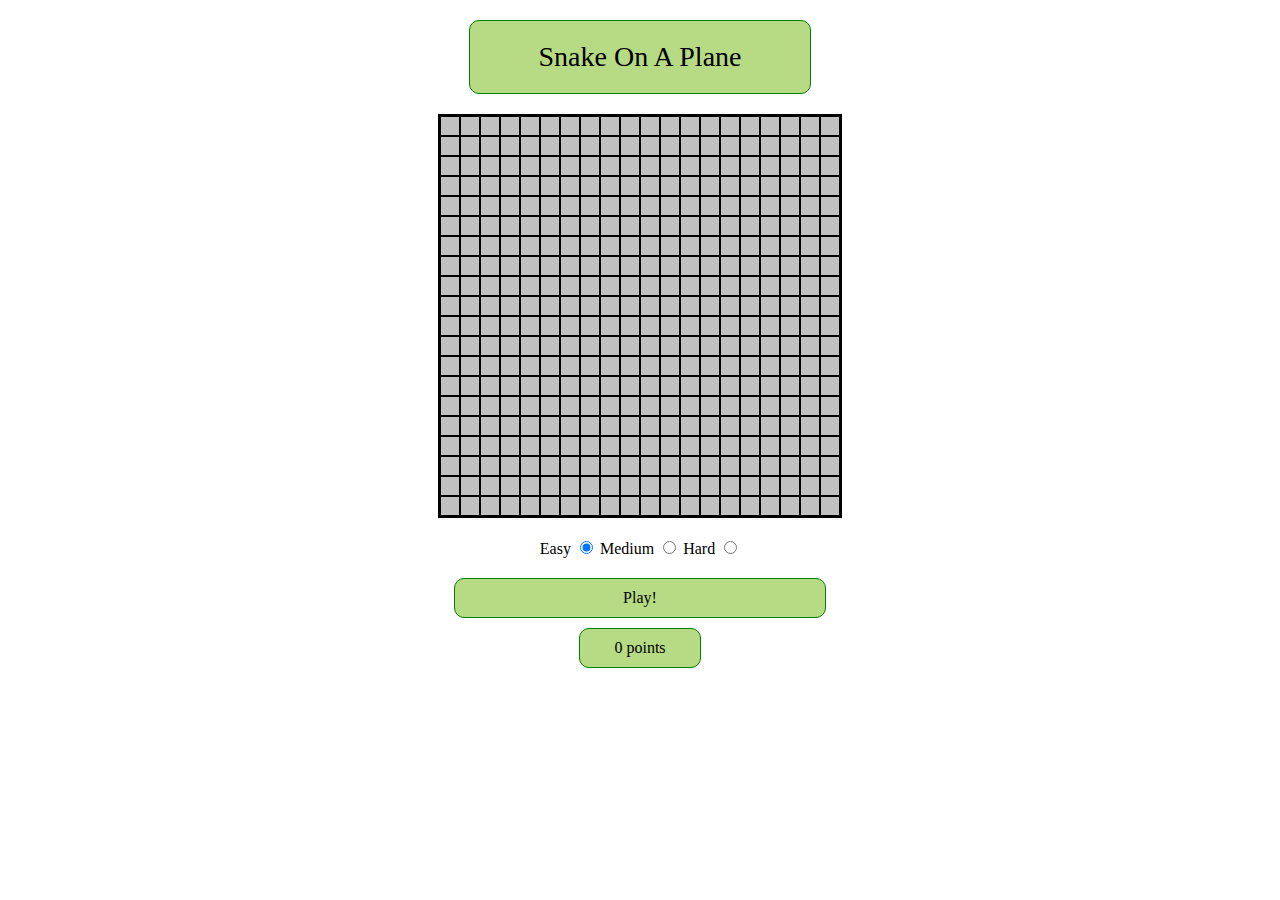
<file: index.html>
<!DOCTYPE html>
<html>
  <head>
    <meta charset="utf-8">
    <title>Snake</title>
    <script src="./jquery-2.1.1.js"></script>

  </head>
  <body>
    <script src="./jquery-2.1.1.js"></script>
    <script src="./snake.js"></script>
    <script src="./snakeView.js"></script>
    <link rel="stylesheet" type="text/css" href="snake.css">
    <main group>
      <header>Snake On A Plane</header>

      <figure></figure>

      <div class="speed-btns">
        <label>Easy
          <input type="radio" name="speed" value="500" checked>
        </label>

        <label>Medium
          <input type="radio" name="speed" value="300">
        </label>

        <label>Hard
          <input type="radio" name="speed" value="100">
        </label>
      </div>
      <div class="play-or-pause">Play!</div>

      <div class="points">0 points</div>
      <div class="modal hidden">
        <div class="modal-screen"></div>
        <div class="modal-form">Game Over!
          <div>Final Score: <span class="points"></span> points</div>
          <button class="reset">Try again?</button>
        </div>
      </div>
    </main>
    <script>
      $(function(){
        var $body = $("figure")
        var board = new SnakeGame.Board();
        var view = new SnakeGame.View($body, board);
      })
    </script>
  </body>
</html>
</file>
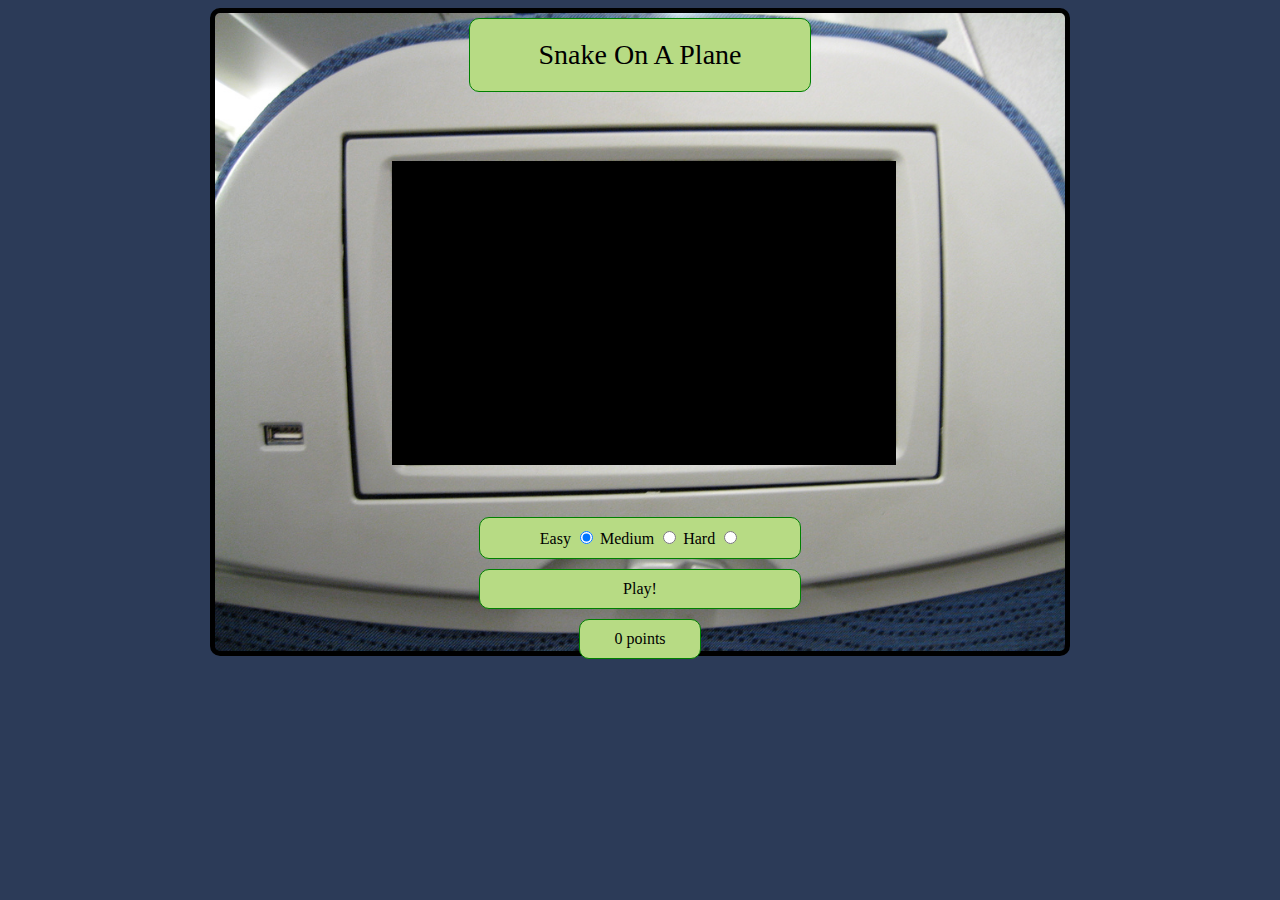
<file: lib/index.html>
<!DOCTYPE html>
<html>
  <head>
    <meta charset="utf-8">
    <title>Snake</title>
    <script src="../assets/jquery-2.1.1.js"></script>

  </head>
  <body>
    <script src="../assets/snake.js"></script>
    <script src="../assets/snakeView.js"></script>
    <link rel="stylesheet" type="text/css" href="../assets/snake.css">
    <main group>
      <header>Snake On A Plane</header>

      <figure></figure>

      <div class="speed-btns">
        <label>Easy
          <input type="radio" name="speed" value="400" checked>
        </label>

        <label>Medium
          <input type="radio" name="speed" value="200">
        </label>

        <label>Hard
          <input type="radio" name="speed" value="75">
        </label>
      </div>
      <div class="play-or-pause">Play!</div>

      <div class="points">0 points</div>
      <div class="modal hidden">
        <div class="modal-screen"></div>
        <div class="modal-form">Game Over!
          <div>Final Score: <span class="points"></span> points</div>
          <button class="reset">Try again?</button>
        </div>
      </div>
    </main>
    <script>
      $(function(){
        var $body = $("figure")
        var board = new SnakeGame.Board();
        var view = new SnakeGame.View($body, board);
      })
    </script>
  </body>
</html>
</file>
<file: snake.css>
html, ul, li, p {
  margin: 0;
  padding: 0;
  border: 0;
  font: inherit;
  text-align: inherit;
  background: transparent;
}

body {
  text-align: center;
}

ul {
  list-style: none;
}

header {
  font-size: 28px;
  margin: 20px auto;
  padding: 20px;
  border-radius: 10px;
  width: 300px;
}

div.play-or-pause,
div.message,
div.points {
  margin: 10px auto;
  padding: 10px;
  border-radius: 10px;
}

div.message {
  width: 200px;
}

div.points {
  width: 100px;
}

div.play-or-pause {
  width: 350px;
  margin-bottom: 0;
  margin-top: 20px;
}

div.play-or-pause:hover {
  box-shadow: 2px 2px 2px green;
}

div.play-or-pause,
header,
div.points,
div.message {
  background: #B7DB84;
  border: 1px solid green;
}

.game-board {
  margin: 20px auto;
  border: 2px solid black;
  width: 400px;
}

.group:after {
  content: "";
  clear: both;
  display: block;
}

li {
  vertical-align: middle;
  width: 18px;
  height: 18px;
  float: left;
  border: 1px solid black;
  background: silver;
}

li.snake {
  background: green;
}

li.apple {
  background-image: url("apple.png");
  background-size: cover;
}

.modal-screen {
  position: fixed;
  top: 0;
  bottom: 0;
  left: 0;
  right: 0;
  z-index: 1;
  background: rgba(0,0,0,0.8);
}

.modal-form {
  background: red;
  width: 100px;
  height: 100px;
}

.hidden {
  display: none;
}
</file>
<file: assets/snake.css>
html, ul, li, p, header {
  margin: 0;
  padding: 0;
  border: 0;
  font: "inherit";
  text-align: inherit;
  background: transparent;
}

body {
  background: #2C3B58;
}

main {
  border-radius: 10px;
  border: 5px solid black;
  width: 850px;
  height: 633px;
  position: relative;
  margin: auto;
  padding-top:5px;
  text-align: center;
  background-image: url("../assets/images/seatback.jpg");
  background-size: contain;
}

figure {
  position: absolute;
  top: 122px;
  left: 137px;
}

ul {
  list-style: none;
  background: #000;
}

.game-board {
  margin-top: 10px;
  border: 2px solid black;
  width: 500px;
}

header {
  font-size: 28px;
  margin: 0 auto;
  padding: 20px;
  border-radius: 10px;
  width: 300px;
}

button {
  padding: 5px;
  border-radius: 10px;
}

div.speed-btns,
div.play-or-pause,
div.message,
div.points {
  margin: 10px auto;
  padding: 10px;
  border-radius: 10px;
}

div.message {
  width: 200px;
}

div.points {
  width: 100px;
}

div.speed-btns,
div.play-or-pause {
  width: 300px;
}

div.play-or-pause:hover {
  box-shadow: 2px 2px 2px green;
}

div.speed-btns {
  margin-top: 425px;
}

div.speed-btns,
div.play-or-pause,
header,
div.points,
div.message {
  background: #B7DB84;
  border: 1px solid green;
}

.group:after {
  content: "";
  clear: both;
  display: block;
}

li {
  vertical-align: middle;
  width: 20px;
  height: 20px;
  float: left;
  background: #000;
}

li.snake {
  border-radius: 10px;
  background: green;
}

li.apple {
  background-image: url("../assets/images/apple.png");
  background-size: cover;
}

.modal-screen {
  position: fixed;
  top: 0;
  bottom: 0;
  left: 0;
  right: 0;
  z-index: 1;
  background: rgba(0,0,0,0.8);
}

.modal-form {
  background: red;
  top: 25%;
  left: 35%;
  border-radius: 10px;
  border: 5px solid #000;
  position: fixed;
  z-index: 2;
  width: 300px;
  height: 100px;
  padding-top: 40px;
  font-size: 28px;
}

.hidden {
  display: none;
}
</file>
